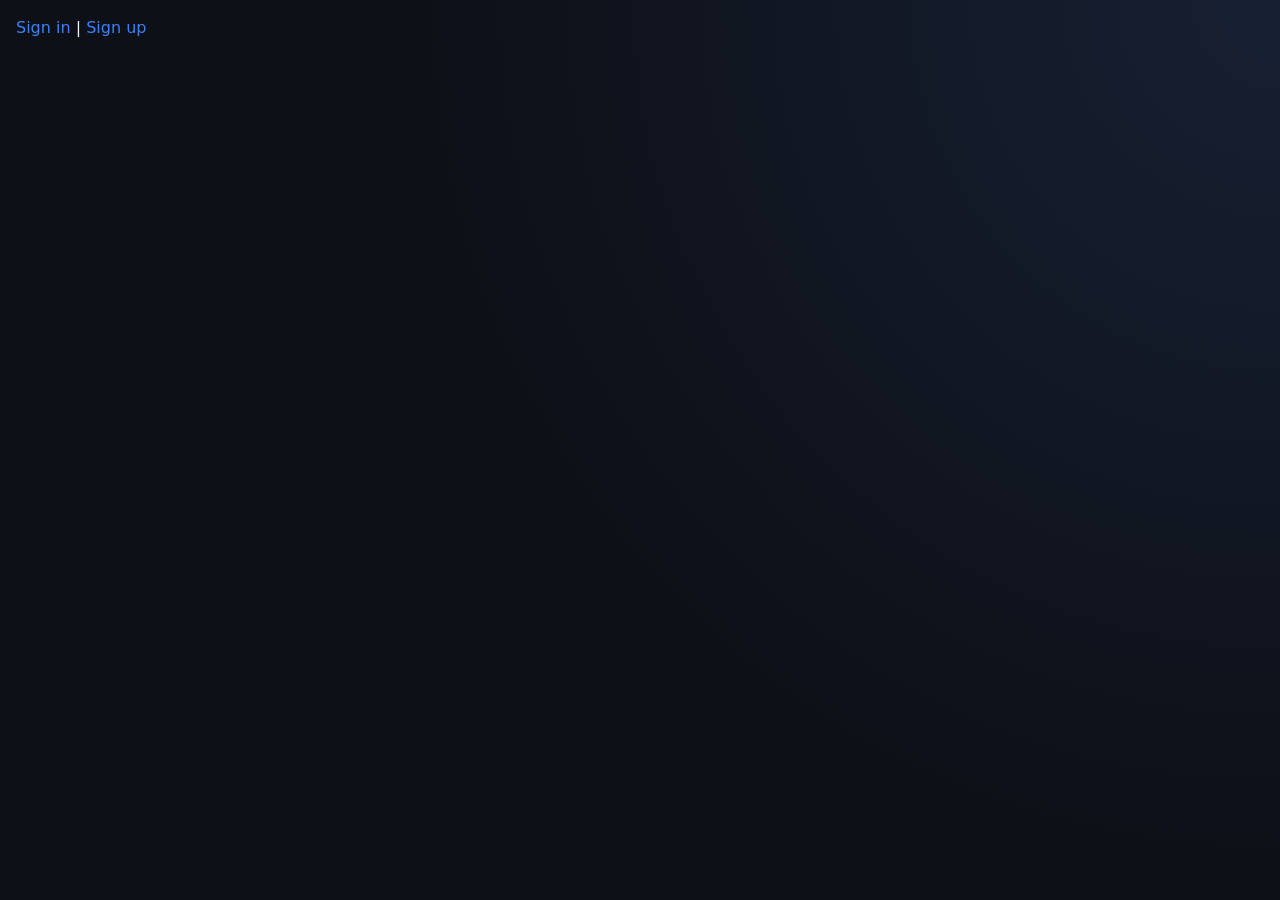
<file: index.html>
<!DOCTYPE html>
<html lang="es">
<head>
    <meta charset="UTF-8">
    <meta name="viewport" content="width=, initial-scale=1.0">
    <title>Main Store</title>
    <link rel="icon" type=image/png href="../src/icon/logo-tienda.png">
    <link rel="stylesheet" href="src/css/style.css">
</head>
<body>
    <a href="src/signin.html">Sign in</a>  |
    <a href="src/signup.html">Sign up</a>
</body>
</html>
</file>
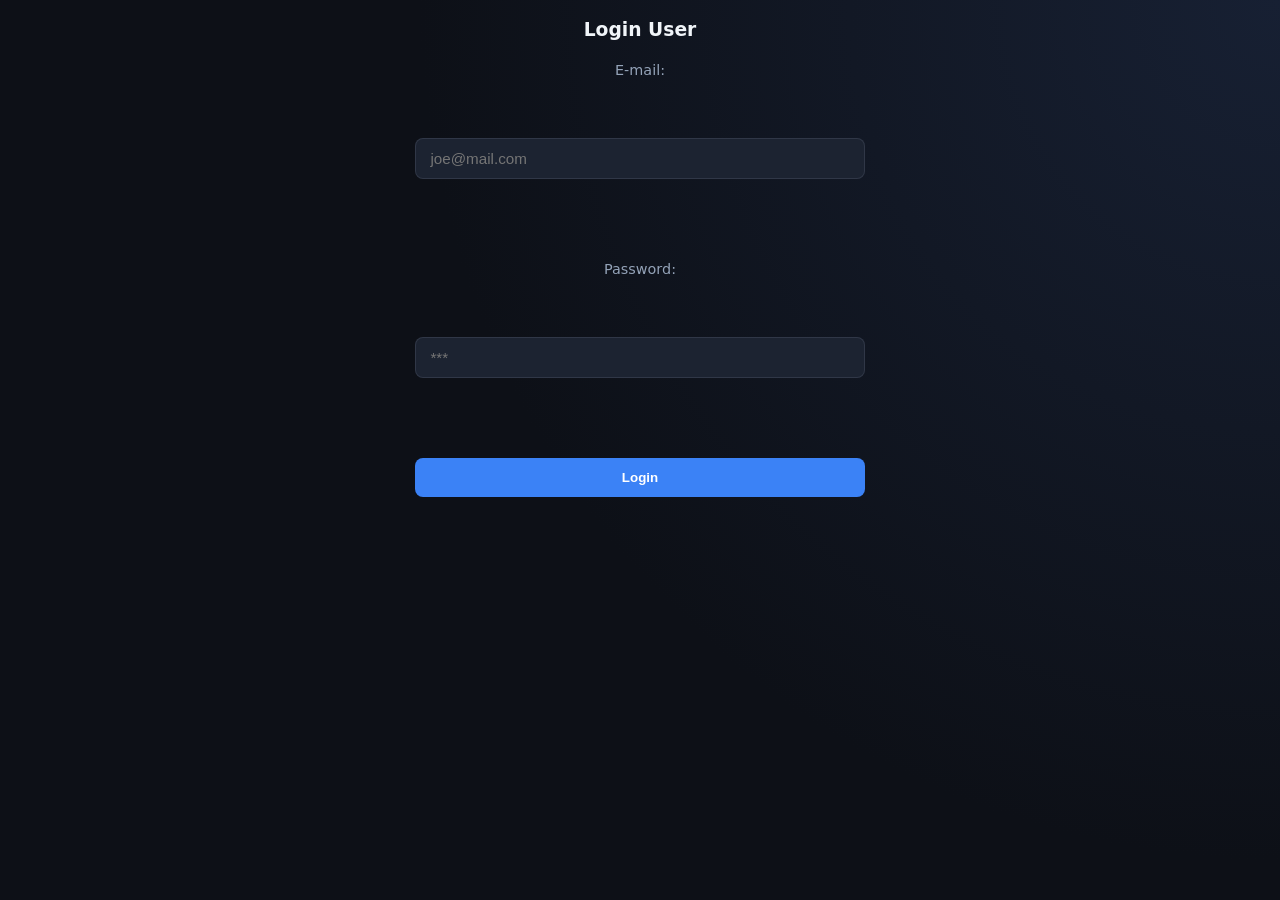
<file: src/signin.html>
<!DOCTYPE html>
 
<html lang="en">
 
<head>
    <style>
        body {
            background-color: #f0f4f8;
        }
    </style>
 
<meta charset="UTF-8">
 
<meta name="viewport" content="width=device-width, initial-scale=1.0">
 
<title>Login User</title>

<link rel="stylesheet" href="css/style.css">
 
</head>
 
<body>
    <center>
         <h3>Login User</h3>
 
    <form name="login-form" action="signin.php" method="post">  
        <label>E-mail:</label><br>
            <input type="email" name="email" placeholder="joe@mail.com" required><br><br>
 
        <label>Password:</label><br>
            <input type="password" name="pswd" placeholder="***" required><br><br>
 
        <button >Login</button>
    </form>
    </center>
</body>
</html>
</file>
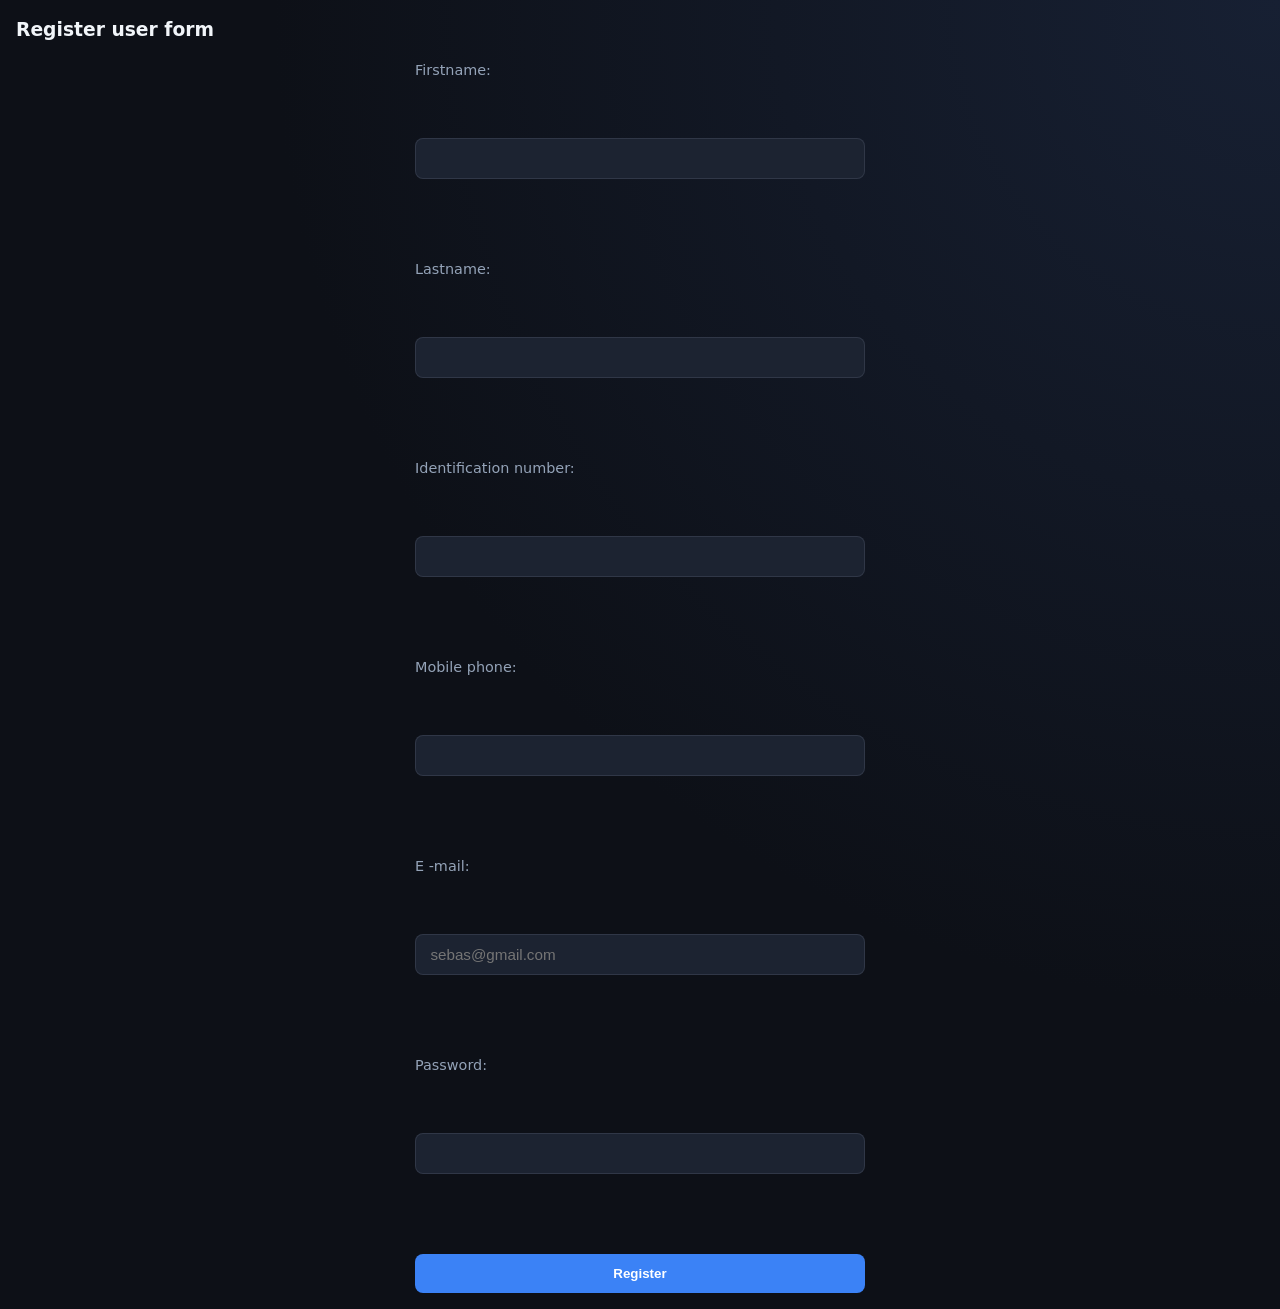
<file: src/signup.html>
<!DOCTYPE html>
<html lang="en">
<head>
    <meta charset="UTF-8">
    <meta name="viewport" content="width=device-width, initial-scale=1.0">
    <title>Main Store - Register user</title>
    <link rel="icon" type=image/png href="../src/icons/logo-tienda.png">
    <link rel="stylesheet" href="css/style.css">
</head>
<body>
   <h3>Register user form</form></h3>
   <form name="register-form" action="signup.php" method="post">
      <label>Firstname:</label> <br>
      <input type="text" name="fname" required> <br> <br>
      <label>Lastname:</label> <br>
      <input type="text" name="lname" required> <br><br>
      <label>Identification number:</label> <br>
      <input type="text" name="idnumber" required> <br><br>
      <label>Mobile phone:</label> <br>
      <input type="text" name="mphone" required> <br><br>
      <label>E -mail:</label> <br>
      <input type="email" name="email" placeholder="sebas@gmail.com"> <br><br>
      <label>Password:</label> <br>
      <input type="password" name="pswd" required> <br><br>
      <button>Register</button>
   </form>
</body>
</html>
</file>
<file: src/css/style.css>
:root {
  --bg-main: #0d1017;
  --bg-surface: #151a24;
  --bg-surface-2: #1c2331;
  --text-main: #f1f5f9;
  --text-muted: #94a3b8;
  --primary: #3b82f6;
  --primary-hover: #2563eb;
  --success: #22c55e;
  --danger: #ef4444;
  --border: rgba(148, 163, 184, 0.16);
  --radius: 12px;
  --shadow: 0 12px 30px rgba(0, 0, 0, 0.35);
}

* {
  box-sizing: border-box;
  margin: 0;
  padding: 0;
}

body {
  font-family: "Segoe UI", system-ui, -apple-system, sans-serif;
  background: radial-gradient(circle at top right, #172033 0%, var(--bg-main) 55%);
  color: var(--text-main);
  min-height: 100vh;
  line-height: 1.5;
  padding: 1rem;
}

/* Encabezados y Contenedores */
h1, h2, h3 {
  margin-bottom: 1rem;
  color: var(--text-main);
}

.container, main {
  max-width: 1000px;
  margin: 2rem auto;
  background: var(--bg-surface);
  border: 1px solid var(--border);
  border-radius: var(--radius);
  padding: 2rem;
  box-shadow: var(--shadow);
}

/* Formularios */
form {
  display: flex;
  flex-direction: column;
  gap: 1rem;
  max-width: 450px;
  margin: 0 auto;
}

label {
  font-size: 0.9rem;
  color: var(--text-muted);
}

input[type="text"],
input[type="password"],
input[type="email"],
input[type="file"],
select {
  width: 100%;
  padding: 0.7rem 0.9rem;
  background: var(--bg-surface-2);
  border: 1px solid var(--border);
  border-radius: 8px;
  color: var(--text-main);
  font-size: 0.95rem;
  outline: none;
}

input:focus, select:focus {
  border-color: var(--primary);
}

/* Botones */
button, input[type="submit"], .btn {
  padding: 0.75rem 1.2rem;
  background: var(--primary);
  color: #fff;
  border: none;
  border-radius: 8px;
  font-weight: 600;
  cursor: pointer;
  text-decoration: none;
  display: inline-flex;
  align-items: center;
  gap: 0.5rem;
  justify-content: center;
}

button:hover, input[type="submit"]:hover, .btn:hover {
  background: var(--primary-hover);
}

a {
  color: var(--primary);
  text-decoration: none;
}

a:hover {
  text-decoration: underline;
}

/* Tablas */
table {
  width: 100%;
  border-collapse: collapse;
  margin-top: 1.5rem;
}

th, td {
  padding: 0.8rem 1rem;
  text-align: left;
  border-bottom: 1px solid var(--border);
}

th {
  background: var(--bg-surface-2);
  color: var(--text-muted);
  font-size: 0.85rem;
  text-transform: uppercase;
}

img {
  max-width: 100%;
}

img[src*="photos"] {
  width: 45px;
  height: 45px;
  border-radius: 50%;
  object-fit: cover;
}

/* Ocultar acciones si es rol cliente */
.role-cliente .actions-col,
.role-cliente .btn-edit,
.role-cliente .btn-delete {
  display: none !important;
}
</file>
